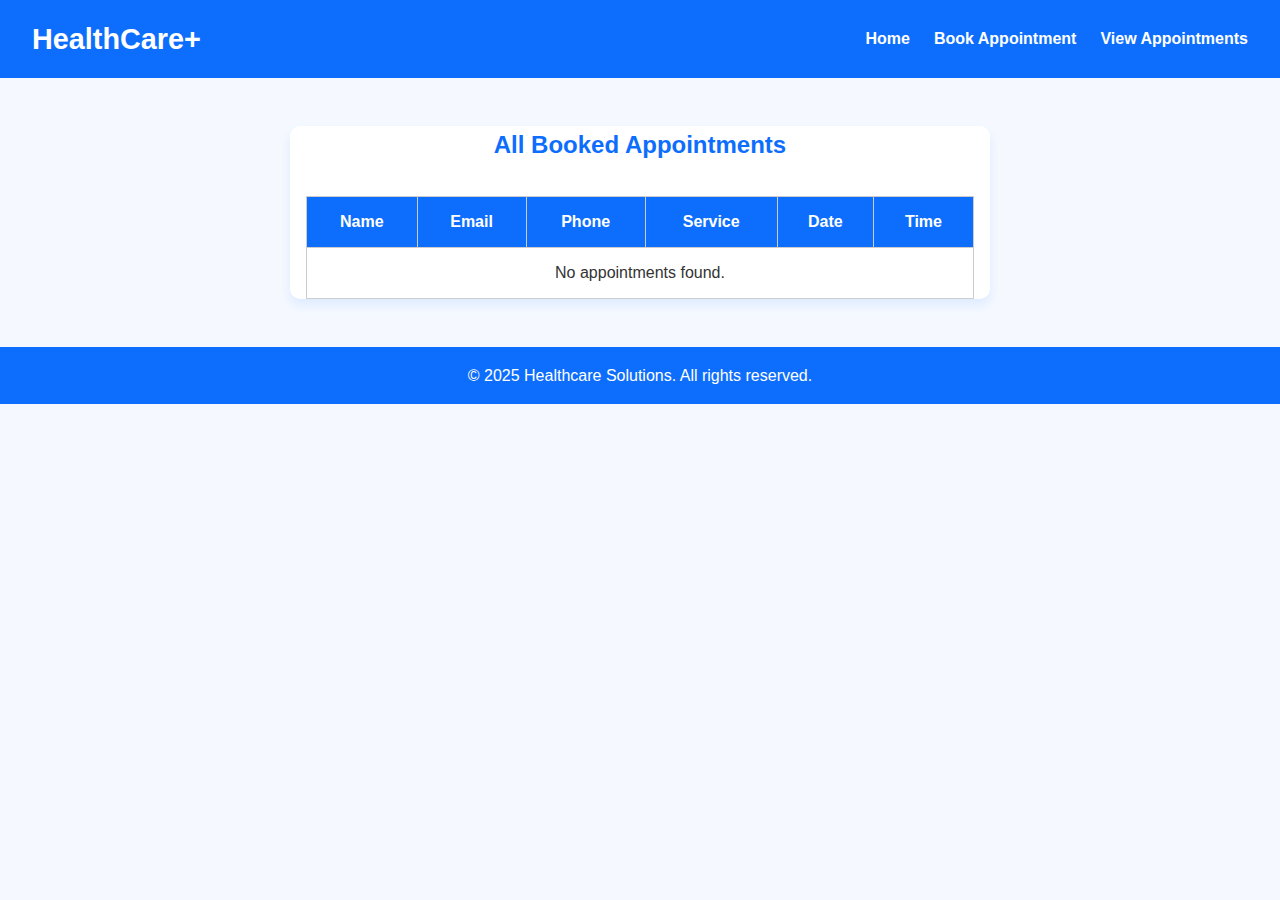
<file: appointments.html>
<!DOCTYPE html>
<html lang="en">
<head>
    <meta charset="UTF-8" />
    <meta name="viewport" content="width=device-width, initial-scale=1" />
    <title>All Appointments - Healthcare Solutions</title>
    <link rel="stylesheet" href="styles.css" />
</head>
<body>
    <header>
        <nav class="navbar">
            <div class="logo">HealthCare+</div>
            <ul class="nav-links">
                <li><a href="index.html">Home</a></li>
                <li><a href="book-appointment.html">Book Appointment</a></li>
                <li><a href="appointments.html">View Appointments</a></li>
            </ul>
        </nav>
    </header>

    <section class="appointment-section">
        <h2>All Booked Appointments</h2>
        <table class="appointments-table">
            <thead>
                <tr>
                    <th>Name</th><th>Email</th><th>Phone</th><th>Service</th><th>Date</th><th>Time</th>
                </tr>
            </thead>
            <tbody id="appointmentsList">
                <!-- JavaScript will inject rows here -->
            </tbody>
        </table>
    </section>

    <footer>
        <p>&copy; 2025 Healthcare Solutions. All rights reserved.</p>
    </footer>

    <script>
        const appointments = JSON.parse(localStorage.getItem('appointments')) || [];
        const tbody = document.getElementById('appointmentsList');

        if (appointments.length === 0) {
            const row = document.createElement('tr');
            const td = document.createElement('td');
            td.colSpan = 6;
            td.style.textAlign = 'center';
            td.textContent = 'No appointments found.';
            row.appendChild(td);
            tbody.appendChild(row);
        } else {
            appointments.forEach(app => {
                const row = document.createElement('tr');
                row.innerHTML = `
                    <td>${app.name}</td>
                    <td>${app.email}</td>
                    <td>${app.phone}</td>
                    <td>${app.service}</td>
                    <td>${app.date}</td>
                    <td>${app.time}</td>
                `;
                tbody.appendChild(row);
            });
        }
    </script>
</body>
</html>
</file>
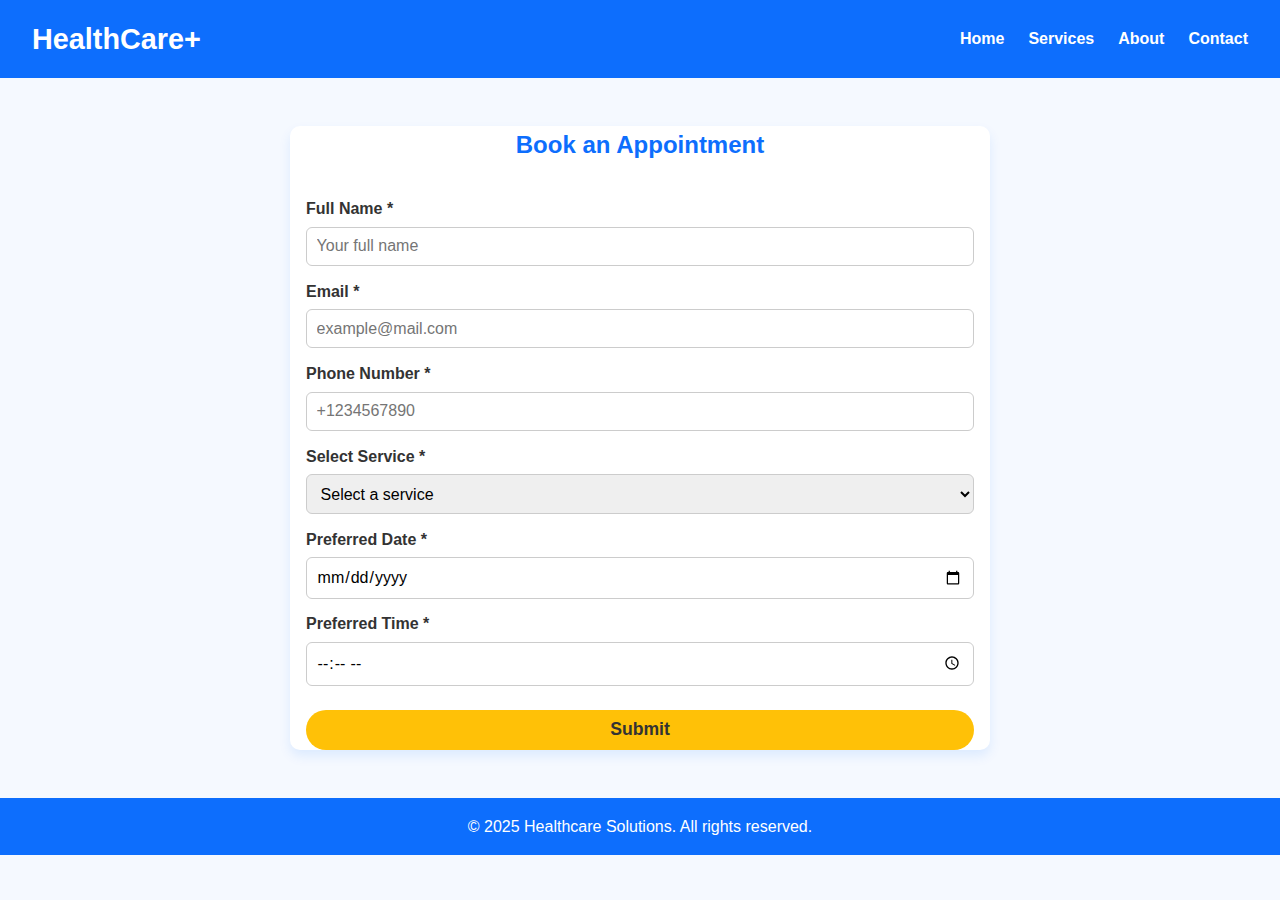
<file: book-appointment.html>
<!DOCTYPE html>
<html lang="en">
<head>
    <meta charset="UTF-8" />
    <meta name="viewport" content="width=device-width, initial-scale=1" />
    <title>Book Appointment - Healthcare Solutions</title>
    <link rel="stylesheet" href="styles.css" />
</head>
<body>
    <header>
        <nav class="navbar">
            <div class="logo">HealthCare+</div>
            <ul class="nav-links">
                <li><a href="index.html">Home</a></li>
                <li><a href="learn-more.html">Services</a></li>
                <li><a href="#about">About</a></li>
                <li><a href="#contact">Contact</a></li>
            </ul>
        </nav>
    </header>

    <section class="appointment-section">
        <h2>Book an Appointment</h2>
        <form id="appointmentForm" class="appointment-form">
            <label for="fullName">Full Name *</label>
            <input type="text" id="fullName" name="fullName" placeholder="Your full name" required />

            <label for="email">Email *</label>
            <input type="email" id="email" name="email" placeholder="example@mail.com" required />

            <label for="phone">Phone Number *</label>
            <input type="tel" id="phone" name="phone" placeholder="+1234567890" required pattern="[0-9+]{7,15}" />

            <label for="service">Select Service *</label>
            <select id="service" name="service" required>
                <option value="" disabled selected>Select a service</option>
                <option value="General Checkup">General Checkup</option>
                <option value="Pediatrics">Pediatrics</option>
                <option value="Emergency Care">Emergency Care</option>
            </select>

            <label for="date">Preferred Date *</label>
            <input type="date" id="date" name="date" required />

            <label for="time">Preferred Time *</label>
            <input type="time" id="time" name="time" required />

            <button type="submit" class="btn btn-primary">Submit</button>
        </form>

        <div id="confirmationMessage" class="confirmation-message" style="display:none;">
            <h3>Thank you for booking your appointment!</h3>
            <p>We will contact you soon to confirm the details.</p>
        </div>
    </section>

    <footer>
        <p>&copy; 2025 Healthcare Solutions. All rights reserved.</p>
    </footer>

    <script>if (appointmentForm) {
    appointmentForm.addEventListener('submit', function (e) {
        e.preventDefault();

        const appointment = {
            name: document.getElementById('fullName').value,
            email: document.getElementById('email').value,
            phone: document.getElementById('phone').value,
            service: document.getElementById('service').value,
            date: document.getElementById('date').value,
            time: document.getElementById('time').value,
        };

        // Get existing appointments
        let appointments = JSON.parse(localStorage.getItem('appointments')) || [];

        // Add new one
        appointments.push(appointment);

        // Save back to local storage
        localStorage.setItem('appointments', JSON.stringify(appointments));

        // Show confirmation
        appointmentForm.style.display = 'none';
        const message = document.getElementById('confirmationMessage');
        if (message) message.style.display = 'block';
    });
}
</script>
</body>
</html>
</file>
<file: styles.css>
/* Reset and base */
* {
    margin: 0;
    padding: 0;
    box-sizing: border-box;
    font-family: 'Segoe UI', Tahoma, Geneva, Verdana, sans-serif;
}

body {
    line-height: 1.6;
    background-color: #f5f9ff;
    color: #333;
}

header {
    background-color: #0d6efd;
    color: #fff;
    padding: 1rem 2rem;
}

.navbar {
    display: flex;
    align-items: center;
    justify-content: space-between;
}

.logo {
    font-weight: bold;
    font-size: 1.8rem;
}

.nav-links {
    list-style: none;
    display: flex;
    gap: 1.5rem;
}

.nav-links a {
    color: #fff;
    text-decoration: none;
    font-weight: 600;
    transition: color 0.3s ease;
}

.nav-links a:hover {
    color: #ffd700;
}

.btn {
    border: none;
    padding: 0.6rem 1.2rem;
    border-radius: 25px;
    cursor: pointer;
    font-weight: 600;
    transition: background-color 0.3s ease;
}

.btn-primary {
    background-color: #ffc107;
    color: #333;
}

.btn-primary:hover {
    background-color: #e0a800;
}

.btn-secondary {
    background-color: #198754;
    color: #fff;
}

.btn-secondary:hover {
    background-color: #146c43;
}

/* Hero Section */
.hero {
    background: linear-gradient(
            rgba(13, 110, 253, 0.7),
            rgba(13, 110, 253, 0.7)
        ),
        url('https://images.unsplash.com/photo-1588776814546-f682e46a31b2?auto=format&fit=crop&w=1470&q=80')
            no-repeat center center/cover;
    height: 70vh;
    display: flex;
    justify-content: center;
    align-items: center;
    text-align: center;
    color: #fff;
    padding: 0 1rem;
}

.hero-content h1 {
    font-size: 3rem;
    margin-bottom: 1rem;
}

.hero-content p {
    font-size: 1.3rem;
    margin-bottom: 1.5rem;
}

/* Services Section */
.services-section {
    padding: 3rem 2rem;
    background-color: #fff;
    text-align: center;
}

.services-section h2 {
    font-size: 2.5rem;
    margin-bottom: 2rem;
    color: #0d6efd;
}

.services-cards {
    display: flex;
    justify-content: center;
    gap: 2rem;
    flex-wrap: wrap;
}

.card {
    background-color: #e9f0ff;
    padding: 1.5rem 2rem;
    border-radius: 15px;
    box-shadow: 0 4px 8px rgb(13 110 253 / 0.2);
    width: 280px;
    transition: transform 0.3s ease;
}

.card:hover {
    transform: translateY(-10px);
}

.card h3 {
    margin-bottom: 1rem;
    color: #0d6efd;
}

/* About Section */
.about-section {
    padding: 3rem 2rem;
    background-color: #f0f4ff;
    text-align: center;
}

.about-section h2 {
    font-size: 2.5rem;
    margin-bottom: 1rem;
    color: #0d6efd;
}

.about-section p {
    max-width: 700px;
    margin: 0 auto;
    font-size: 1.1rem;
}

/* Contact Section */
.contact-section {
    padding: 3rem 2rem;
    background-color: #fff;
    text-align: center;
}

.contact-section h2 {
    font-size: 2.5rem;
    margin-bottom: 1rem;
    color: #0d6efd;
}

.contact-section p a {
    color: #0d6efd;
    text-decoration: none;
    font-weight: 600;
}

.contact-section p a:hover {
    text-decoration: underline;
}

/* Footer */
footer {
    background-color: #0d6efd;
    color: #fff;
    text-align: center;
    padding: 1rem 2rem;
    margin-top: 2rem;
}

/* Responsive */
@media (max-width: 768px) {
    .services-cards {
        flex-direction: column;
        align-items: center;
    }

    .nav-links {
        display: none;
    }

    /* For simplicity, no mobile nav menu yet */
}
/* Appointment & Learn More Sections */
.appointment-section, .learn-more-section {
    max-width: 700px;
    margin: 3rem auto;
    padding: 0 1rem;
    background-color: #fff;
    border-radius: 10px;
    box-shadow: 0 6px 12px rgb(13 110 253 / 0.1);
}

.appointment-section h2,
.learn-more-section h2 {
    color: #0d6efd;
    margin-bottom: 2rem;
    text-align: center;
}

.appointment-form label {
    display: block;
    margin: 0.8rem 0 0.3rem 0;
    font-weight: 600;
}

.appointment-form input,
.appointment-form select {
    width: 100%;
    padding: 0.6rem;
    border: 1px solid #ccc;
    border-radius: 6px;
    font-size: 1rem;
}

.appointment-form button {
    margin-top: 1.5rem;
    width: 100%;
    font-size: 1.1rem;
}

.confirmation-message {
    text-align: center;
    padding: 2rem;
    color: #198754;
    background-color: #d1e7dd;
    border-radius: 10px;
    box-shadow: 0 4px 8px rgb(25 135 84 / 0.3);
}

.learn-more-section article {
    margin-bottom: 2rem;
}

.learn-more-section article h3 {
    color: #0d6efd;
    margin-bottom: 0.6rem;
}
.appointments-table {
    width: 100%;
    border-collapse: collapse;
    margin-top: 1.5rem;
}

.appointments-table th, .appointments-table td {
    border: 1px solid #ccc;
    padding: 0.75rem;
    text-align: center;
}

.appointments-table th {
    background-color: #0d6efd;
    color: #fff;
}
/* ---- New Section Styles ---- */
.container h2 {
    margin-bottom: 20px;
    color: #0f4c75;
}

/* Doctors Grid */
.doctors-grid {
    display: flex;
    gap: 20px;
    flex-wrap: wrap;
    justify-content: center;
}

.doctor-card {
    background: #fff;
    padding: 15px;
    border-radius: 10px;
    text-align: center;
    box-shadow: 0 2px 10px rgba(0,0,0,0.1);
    max-width: 250px;
}

.doctor-card img {
    width: 100%;
    border-radius: 50%;
    height: 180px;
    object-fit: cover;
    margin-bottom: 10px;
}

/* Contact Page */
.contact-details {
    background: #f5f5f5;
    padding: 15px;
    border-radius: 8px;
    margin-bottom: 20px;
}

.contact-form label {
    font-weight: bold;
    display: block;
    margin-top: 10px;
}

.contact-form input,
.contact-form textarea {
    width: 100%;
    padding: 8px;
    border: 1px solid #ccc;
    margin-top: 5px;
    border-radius: 5px;
}

.contact-form .btn {
    margin-top: 15px;
}

/* Health Tips */
.tip {
    background: #f9f9f9;
    padding: 15px;
    margin-bottom: 20px;
    border-left: 5px solid #0f4c75;
    border-radius: 5px;
}

.tip h3 {
    margin-bottom: 10px;
    color: #0f4c75;
}

.tip ul {
    list-style: disc;
    padding-left: 20px;
}

.extra-links {
    margin-top: 30px;
    display: flex;
    gap: 20px;
    justify-content: center;
    flex-wrap: wrap;
}

.extra-links .btn {
    padding: 10px 20px;
    background-color: #0f4c75;
    color: white;
    border: none;
    border-radius: 5px;
    text-decoration: none;
}

.extra-links .btn:hover {
    background-color: #3282b8;
}
</file>
